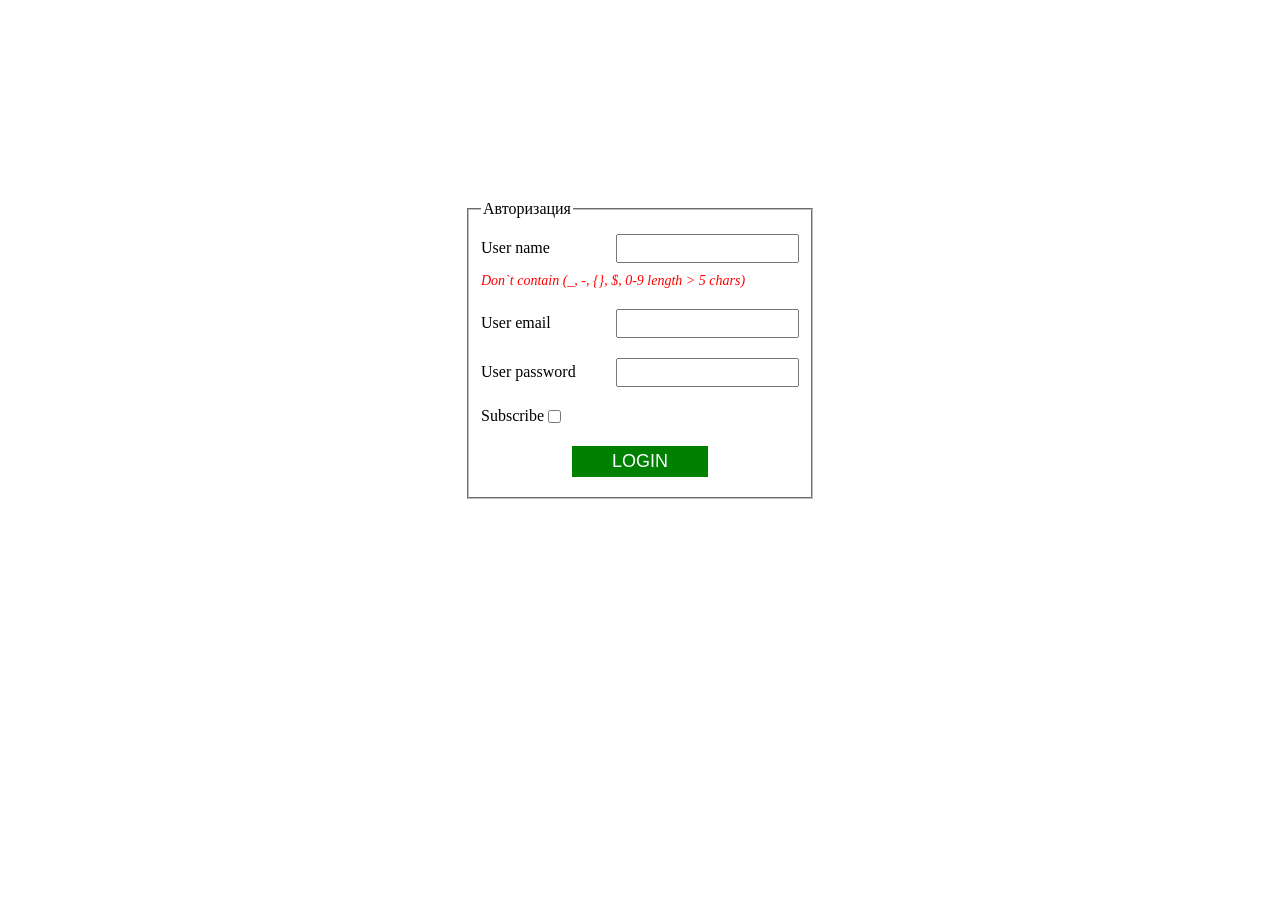
<file: front/index.html>
<!DOCTYPE html>
<html lang="en">

<head>
    <meta charset="UTF-8">
    <meta name="viewport" content="width=device-width, initial-scale=1.0">
    <link rel="stylesheet" href="style.css">
    <script defer src="main.js"></script>
    <title>Document</title>
</head>

<body>
    <main>
        <form class="auth" action="">
            <fieldset>
                <legend>Авторизация</legend>
                <div class="auth__row">
                    <label for="username">User name</label>
                    <input class="auth__text" type="text" id="username">
                    <i class="auth__error">Don`t contain (_, -, {}, $, 0-9  length > 5 chars)</i>
                </div>
                <div class="auth__row">
                    <label for="useremail">User email</label>
                    <input class="auth__text" type="text" id="useremail">
                </div>
                <div class="auth__row">
                    <label for="userpass">User password</label>
                    <input class="auth__text" type="password" id="userpass">
                </div>

                <label class="auth__check">
                    Subscribe
                    <input type="checkbox" id="usersubscribe">
                </label>

                <div class="auth__row">
                    <button class="auth__btn">Login</button>
                </div>
            </fieldset>
        </form>
    </main>
</body>

</html>
</file>
<file: front/style.css>
.auth {
  max-width: 350px;
  margin: 200px auto 0 auto;
}

.auth__row {
  display: flex;
  align-items: center;
  justify-content: space-between;
  padding: 10px 0;
  flex-wrap: wrap;
}

.auth__check {
  padding: 10px 0;
  display: flex;
  align-items: center;
}

.auth__text {
  padding: 5px;
  height: 15px;
}

.auth__btn {
  margin: 0 auto;
  padding: 5px 40px;
  background: green;
  color: #fff;
  border: none;
  font-size: 18px;
  text-transform: uppercase;
  cursor: pointer;
}

.auth__btn:hover {
  background: #075607;
}

.auth__error {
  color: red;
  font-size: 14px;
  margin-top: 10px;
}
</file>
